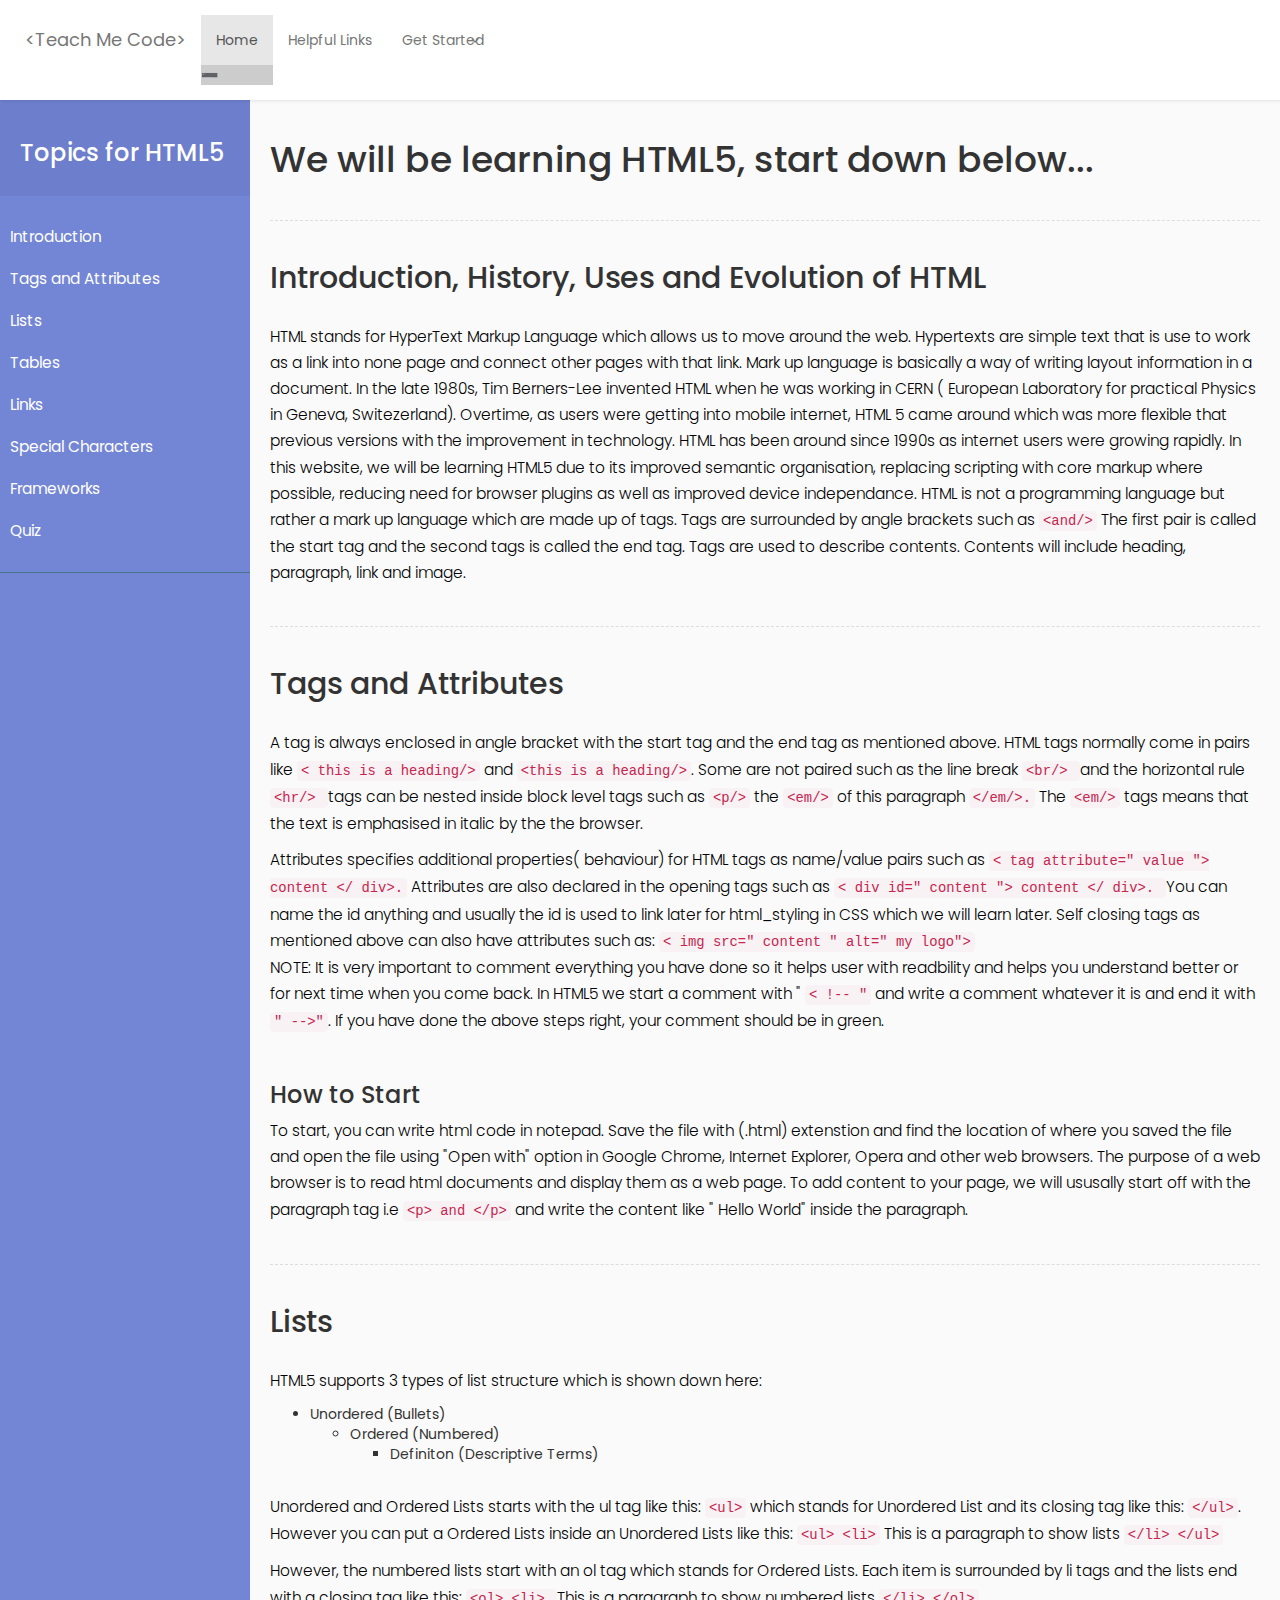
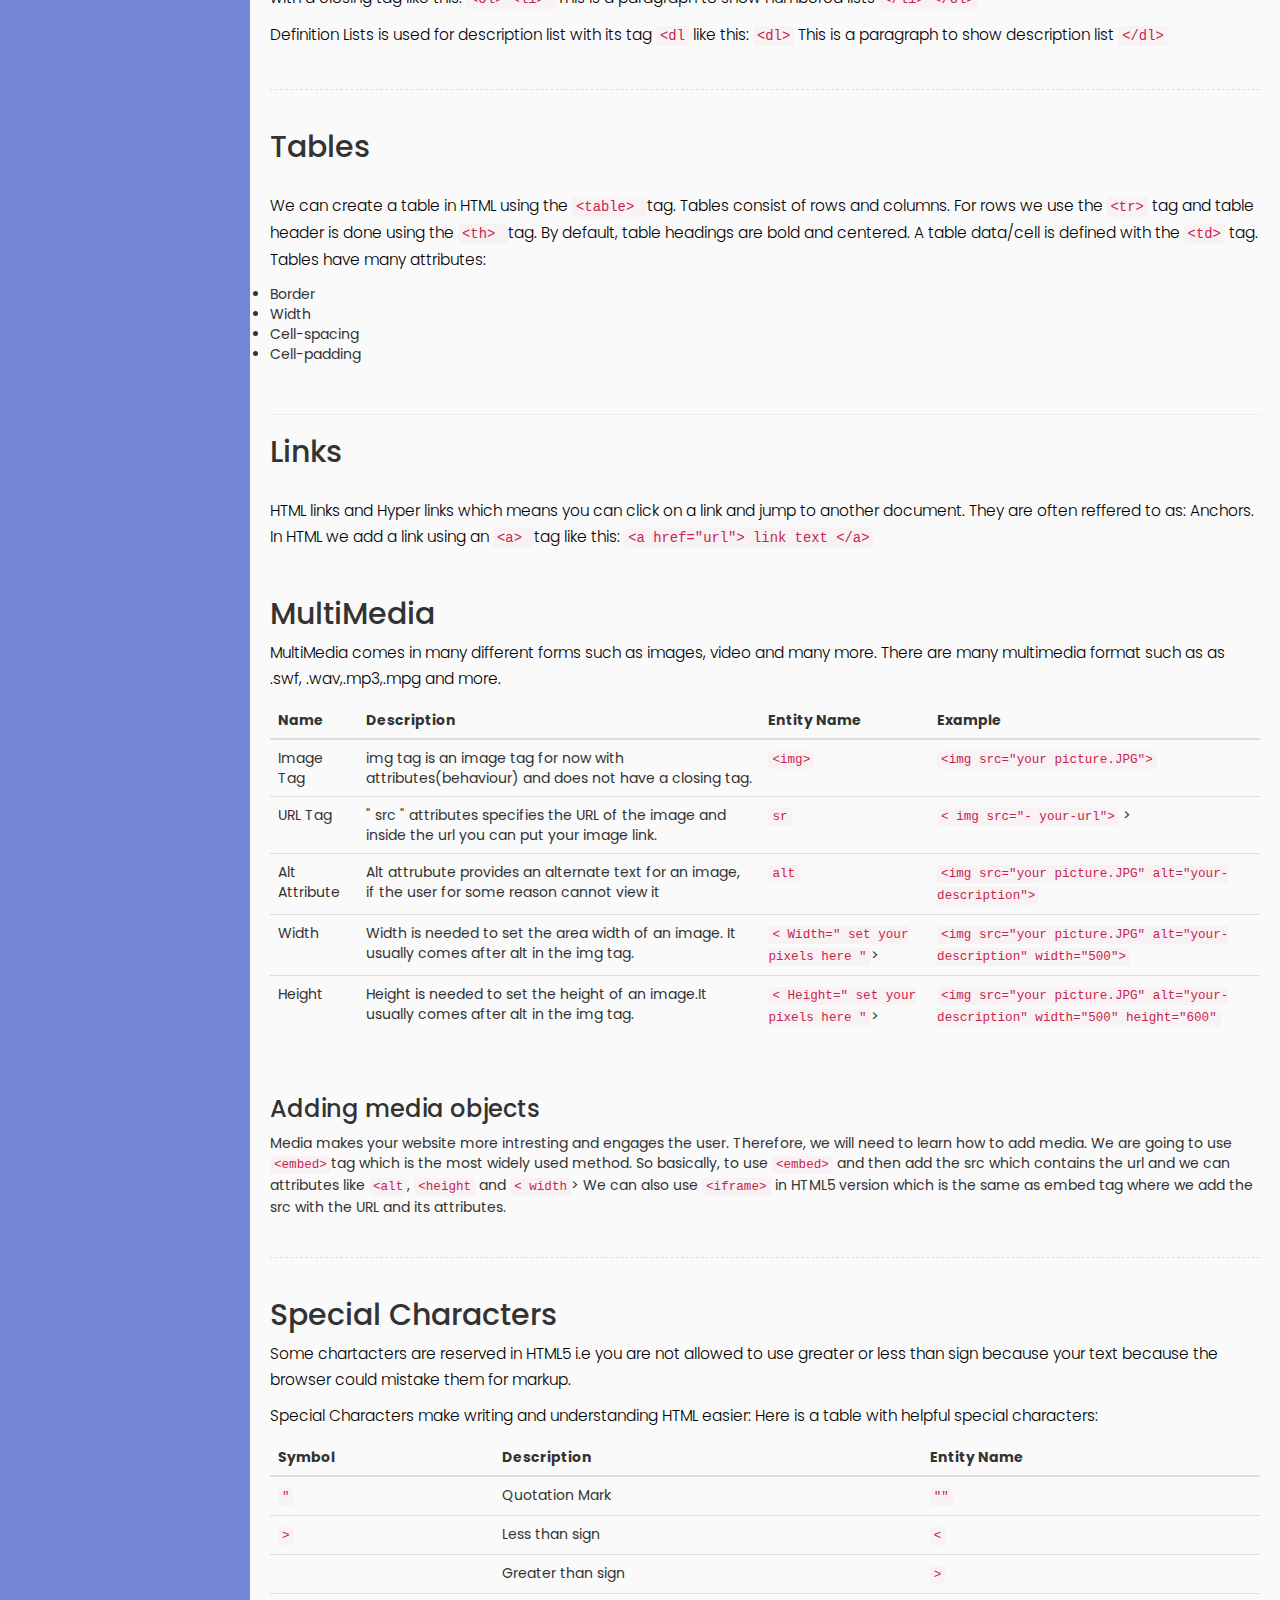
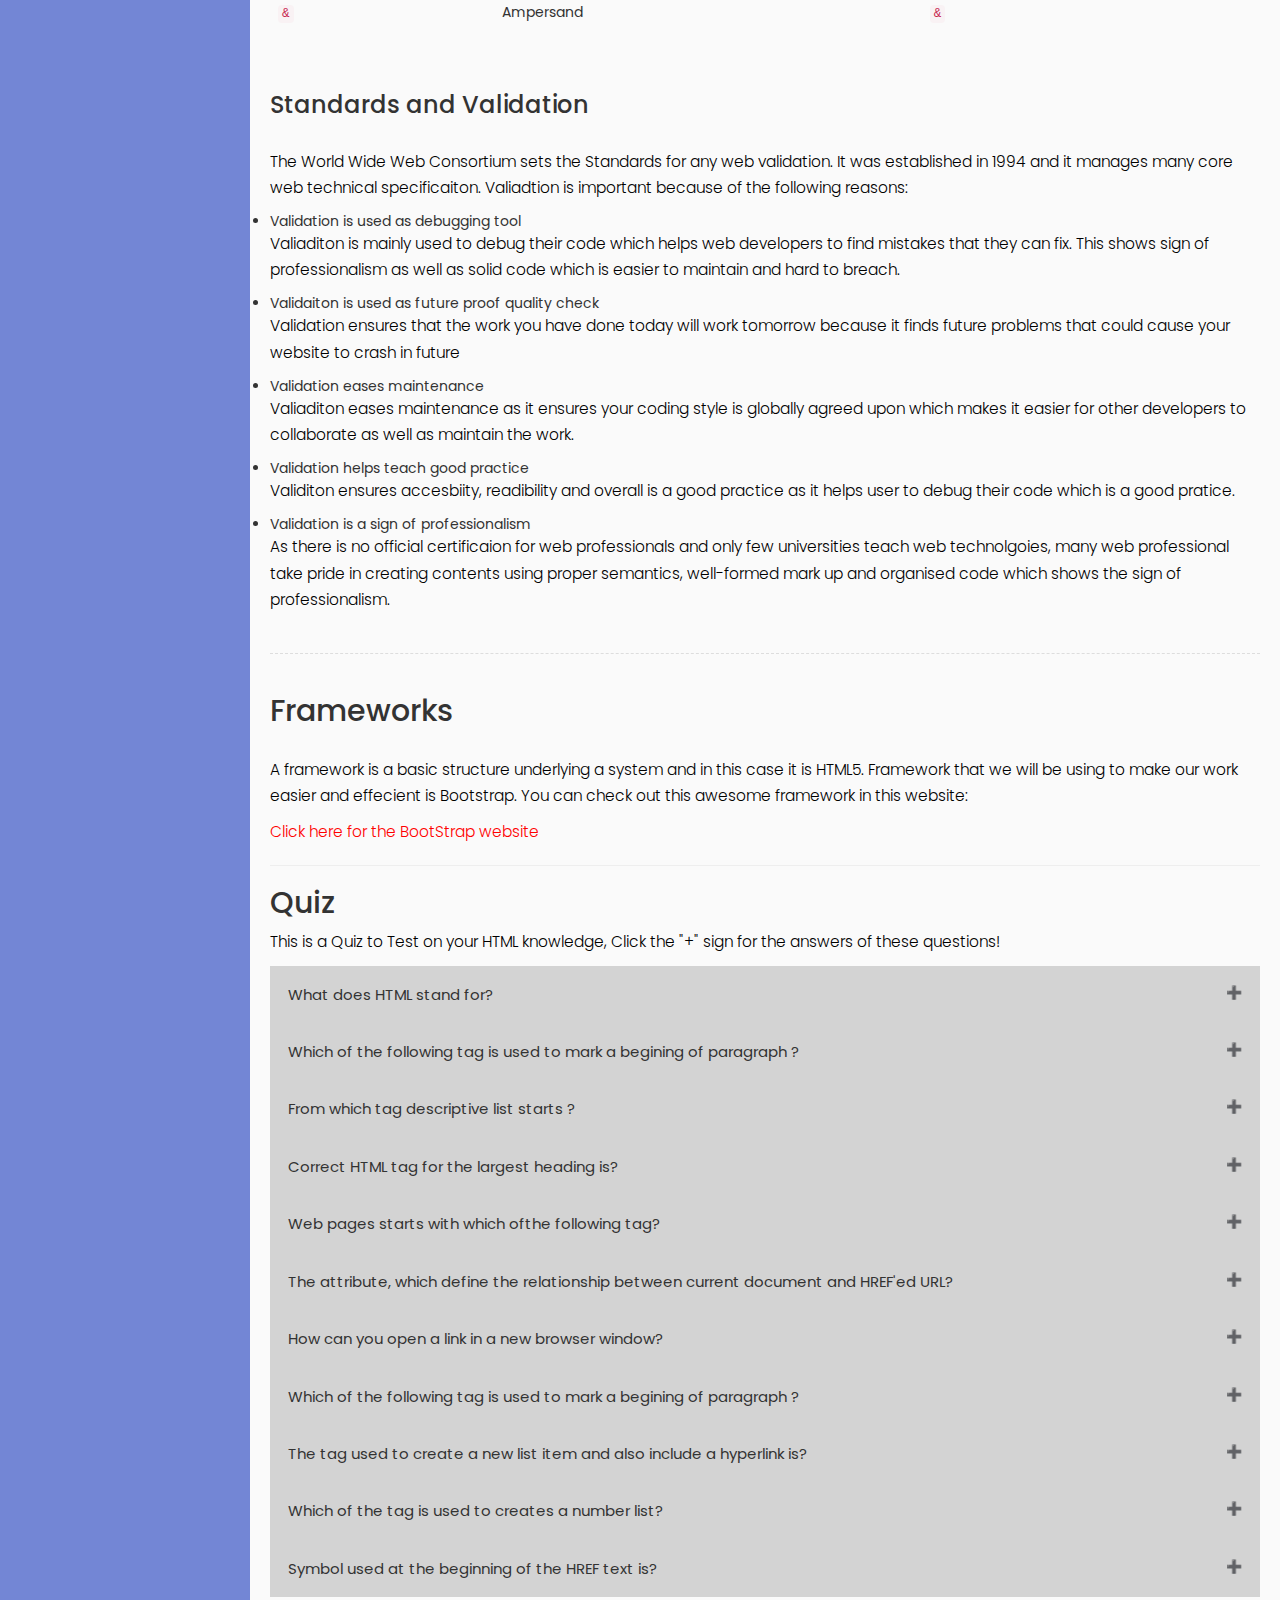
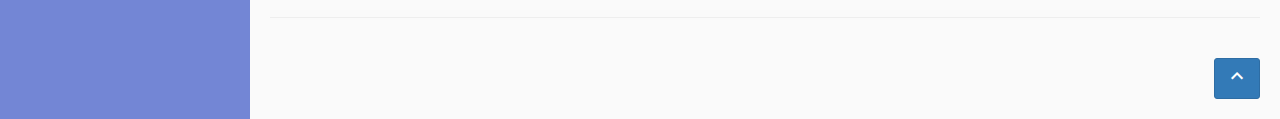
<file: html_content.html>
<!DOCTYPE html>
<html>

<head>
    <meta charset="utf-8">
    <meta name="viewport" content="width=device-width, initial-scale=1.0">
    <meta http-equiv="X-UA-Compatible" content="IE=edge">

    <title>Learn HTML - Saugat</title>

    <!-- Bootstrap CSS CDN -->
    <link rel="stylesheet" href="https://maxcdn.bootstrapcdn.com/bootstrap/3.3.7/css/bootstrap.min.css">
    <link rel="stylesheet" href="https://use.fontawesome.com/releases/v5.0.10/css/all.css" integrity="sha384-+d0P83n9kaQMCwj8F4RJB66tzIwOKmrdb46+porD/OvrJ+37WqIM7UoBtwHO6Nlg"
        crossorigin="anonymous">
    <link href="https://fonts.googleapis.com/icon?family=Material+Icons" rel="stylesheet">
    <!-- Our Custom CSS -->

    <link rel="stylesheet" href="html_styling.css">
    <script src="html_javascript.js"></script>
</head>

<body>
    <nav class="navbar navbar-default">
        <div class="container-fluid">
            <!-- Brand and toggle get grouped for better mobile display -->
            <div class="navbar-header">
                <button type="button" class="navbar-toggle collapsed" data-toggle="collapse" data-target="#bs-example-navbar-collapse-1"
                    aria-expanded="false">
                    <span class="sr-only">Toggle navigation</span>
                    <span class="icon-bar"></span>
                    <span class="icon-bar"></span>
                    <span class="icon-bar"></span>
                </button>
                <a class="navbar-brand" href="#">&lt;Teach Me Code&gt;</a>
            </div>

            <!-- Collect the nav links, forms, and other content for toggling -->
            <div class="collapse navbar-collapse" id="bs-example-navbar-collapse-1">
                <ul class="nav navbar-nav">
                    <li class="active">
                        <a href="#">Home
                            <span class="sr-only">(current)</span>
                            <i class="fas fa-home"></i>
                        </a>
                    </li>

                    <li>
                        <a href="#home_page"> Helpful Links
                            <i class="fas fa-link"></i>
                        </a>
                    </li>
                    <li class="dropdown">
                        <a href="#HL" class="dropdown-toggle" data-toggle="dropdown" role="button" aria-haspopup="true" aria-expanded="false">Get Started
                            <i class="fas fa-arrow-down"></i>
                        </a>
                        <ul class="dropdown-menu">
                            <li>
                                <a href="html_content.html">HTML5</a>
                            </li>
                            <li>
                                <a href="css_content.html">CSS</a>
                            </li>
                            <li>
                                <a href="javascript_content.html">JavaScript</a>
                            </li>
                            <li role="separator" class="divider"></li>

                        </ul>
                    </li>
                </ul>

    </nav>
    <div class="wrapper">
        <!-- Sidebar Holder -->
        <nav id="sidebar">
            <div class="sidebar-header">
                <h3>Topics for HTML5</h3>
            </div>
            <ul class="list-unstyled components">
                <li>
                    <a href="#content">Introduction</a>
                </li>
                <li>
                    <a href="#tags">Tags and Attributes</a>
                </li>
                <li>
                    <a href="#lists">Lists </a>
                </li>
                <li>
                    <a href="#tables">Tables</a>
                </li>
                <li>
                    <a href="#links">Links</a>
                </li>
                <li>
                    <a href="#sp_char">Special Characters</a>
                </li>
                <li>
                    <a href="#frame">Frameworks</a>
                </li>
                <li>
                    <a href="#Q">Quiz</a>
                </li>
            </ul>
            </ul>
        </nav>

        <!-- Page Content Holder -->
        <div id="content">
            <h1>We will be learning HTML5, start down below...</h1>
            <div class="line"></div>
            <h2>Introduction, History, Uses and Evolution of HTML</h2>
            <br>



            <p>HTML stands for HyperText Markup Language which allows us to move around the web. Hypertexts are simple text
                that is use to work as a link into none page and connect other pages with that link. Mark up language is
                basically a way of writing layout information in a document. In the late 1980s, Tim Berners-Lee invented
                HTML when he was working in CERN ( European Laboratory for practical Physics in Geneva, Switezerland). Overtime,
                as users were getting into mobile internet, HTML 5 came around which was more flexible that previous versions
                with the improvement in technology. HTML has been around since 1990s as internet users were growing rapidly.
                In this website, we will be learning HTML5 due to its improved semantic organisation, replacing scripting
                with core markup where possible, reducing need for browser plugins as well as improved device independance.
                HTML is not a programming language but rather a mark up language which are made up of tags. Tags are surrounded
                by angle brackets such as
                <code> &lt;and/&gt;</code> The first pair is called the start tag and the second tags is called the end tag. Tags are used to describe
                contents. Contents will include heading, paragraph, link and image.

            </p>



            <div class="line"></div>


            <h2 id="tags">Tags and Attributes</h2>
            <br>
            <p>A tag is always enclosed in angle bracket with the start tag and the end tag as mentioned above. HTML tags normally
                come in pairs like
                <code>&lt; this is a heading/&gt;</code> and
                <code> &lt;this is a heading/&gt;</code>. Some are not paired such as the line break
                <code> &lt;br/&gt; </code>and the horizontal rule
                <code> &lt;hr/&gt; </code> tags can be nested inside block level tags such as
                <code> &lt;p/&gt;</code> the
                <code>&lt;em/&gt;</code> of this paragraph
                <code>&lt;/em/&gt;.</code> The
                <code> &lt;em/&gt;</code> tags means that the text is emphasised in italic by the the browser.
                <br>
                <p>
                    Attributes specifies additional properties( behaviour) for HTML tags as name/value pairs such as
                    <code> &lt; tag attribute=" value
                    "> content &lt;/ div>.</code> Attributes are also declared in the opening tags such as
                    <code>&lt; div id=" content
                    "> content &lt;/ div>. </code>You can name the id anything and usually the id is used to link later for html_styling in CSS which we
                    will learn later. Self closing tags as mentioned above can also have attributes such as:
                    <code> &lt; img src=" content " alt=" my logo"></code>

                    <!--Try it for yourself -->


                    <br> NOTE: It is very important to comment everything you have done so it helps user with readbility and
                    helps you understand better or for next time when you come back. In HTML5 we start a comment with "
                    <code>&lt; !-- "</code> and write a comment whatever it is and end it with
                    <code> " -->"</code>. If you have done the above steps right, your comment should be in green.

                    <br>
                    <br>
                </p>
                <h3>How to Start</h3>
                <p> To start, you can write html code in notepad. Save the file with (.html) extenstion and find the location
                    of where you saved the file and open the file using "Open with" option in Google Chrome, Internet Explorer,
                    Opera and other web browsers. The purpose of a web browser is to read html documents and display them
                    as a web page. To add content to your page, we will ususally start off with the paragraph tag i.e
                    <code> &lt;p>
                    and &lt;/p></code> and write the content like " Hello World" inside the paragraph.
                </p>
                <!-- Make a quiz here like which one of the follwoing is the p tag -->


                <div class="line"></div>

                <h2 id="lists"> Lists</h2>
                <br>
                <p>HTML5 supports 3 types of list structure which is shown down here:
                    <br>
                    <ul>
                        <li class="Unordered Lists"> Unordered (Bullets) </li>
                        <ul>
                            <li class="Ordered"> Ordered (Numbered) </li>
                            <ul>
                                <li class=" Definition"> Definiton (Descriptive Terms) </li>
                            </ul>
                        </ul>
                    </ul>
                </p>
                <br>
                <p> Unordered and Ordered Lists starts with the ul tag like this:
                    <code>&lt;ul></code> which stands for Unordered List and its closing tag like this:
                    <code>&lt;/ul></code>. However you can put a Ordered Lists inside an Unordered Lists like this:
                    <code>&lt;ul> &lt;li></code> This is a paragraph to show lists
                    <code> &lt;/li> &lt;/ul></code>
                    <p> However, the numbered lists start with an ol tag which stands for Ordered Lists. Each item is surrounded
                        by li tags and the lists end with a closing tag like this:
                        <code> &lt;ol> &lt;li> </code>This is a paragraph to show numbered lists
                        <code>&lt;/li> &lt;/ol></code>
                    </p>
                    <p> Definition Lists is used for description list with its tag
                        <code>&lt;dl</code> like this:
                        <code> &lt;dl></code> This is a paragraph to show description list
                        <code> &lt;/dl></code>

                        <div class="line"></div>


                        <h2 id="tables">Tables</h2>
                        <br>
                        <p> We can create a table in HTML using the
                            <code> &lt;table> </code> tag. Tables consist of rows and columns. For rows we use the
                            <code>&lt;tr></code> tag and table header is done using the
                            <code>&lt;th> </code> tag. By default, table headings are bold and centered. A table data/cell is defined with the
                            <code>&lt;td></code> tag. Tables have many attributes:


                            <li class="border">
                                Border </li>

                            <li class="width">
                                Width </li>

                            <li class="cellspacing">
                                Cell-spacing
                            </li>

                            <li class="cellpadding">
                                Cell-padding
                            </li>

                        </p>
                        <br>

                        <hr>
                        <h2 id="links">Links</h2>
                        <br>
                        <p> HTML links and Hyper links which means you can click on a link and jump to another document. They
                            are often reffered to as: Anchors. In HTML we add a link using an
                            <code>&lt;a> </code>tag like this:
                            <code> &lt;a
                            href="url"> link text &lt;/a></code>

                            <br>
                            <br>
                        </p>
                        <!-- Make a try for yourself ting here -->
                        <h2> MultiMedia </h2>
                        <p>
                            MultiMedia comes in many different forms such as images, video and many more. There are many multimedia format such as as
                            .swf, .wav,.mp3,.mpg and more.


                            <table class="table table-hover">
                                <thead>
                                    <tr>

                                        <th scope="col">Name</th>
                                        <th scope="col">Description</th>
                                        <th scope="col">Entity Name</th>
                                        <th scope="col">Example</th>
                                    </tr>
                                </thead>
                                <tbody>
                                    <tr>

                                        <td>Image Tag</td>
                                        <td>img tag is an image tag for now with attributes(behaviour) and does not have a closing
                                            tag. </td>
                                        <td>
                                            <code> &lt;img></code>
                                        </td>
                                        <td>
                                            <code> &lt;img src="your picture.JPG"></code>
                                        </td>

                                    </tr>
                                    <tr>

                                        <td>URL Tag</td>
                                        <td> " src " attributes specifies the URL of the image and inside the url you can put
                                            your image link.</td>
                                        <td>
                                            <code>sr</code>
                                        </td>
                                        <td>
                                            <code> &lt; img src="- your-url"></code> >
                                        </td>

                                    </tr>

                                    <td>Alt Attribute</td>
                                    <td> Alt attrubute provides an alternate text for an image, if the user for some reason cannot
                                        view it </td>
                                    <td>
                                        <code>alt</code>
                                    </td>
                                    <td>
                                        <code> &lt;img src="your picture.JPG" alt="your-description"></code>
                                    </td>

                                    </tr>

                                    <tr>

                                        <td>Width</td>
                                        <td>Width is needed to set the area width of an image. It usually comes after alt in
                                            the img tag.</td>
                                        <td>
                                            <code> &lt; Width=" set your pixels here "</code>>
                                        </td>
                                        <td>
                                            <code>&lt;img src="your picture.JPG" alt="your-description" width="500"></code>
                                        </td>

                                    </tr>

                                    <tr>

                                        <td>Height</td>
                                        <td>Height is needed to set the height of an image.It usually comes after alt in the
                                            img tag. </td>
                                        <td>
                                            <code>&lt; Height=" set your pixels here "</code>>
                                        </td>
                                        <td>
                                            <code>&lt;img src="your picture.JPG" alt="your-description" width="500" height="600"</code>
                                        </td>

                                    </tr>
                                </tbody>
                            </table>
                            <br>
                            <h3> Adding media objects </h3>
                            Media makes your website more intresting and engages the user. Therefore, we will need to learn how to add media. We are
                            going to use
                            <code> &lt;embed></code>tag which is the most widely used method. So basically, to use
                            <code>&lt;embed></code> and then add the src which contains the url and we can attributes like
                            <code>&lt;alt</code>,
                            <code>&lt;height</code> and
                            <code>&lt;
                                width</code>> We can also use
                            <code>&lt;iframe></code> in HTML5 version which is the same as embed tag where we add the src with the URL and its attributes.
                        </p>
                        <div class=""></div>
                        </width>
                        <div class=""></div>
                        </width>
                        <div class="line"></div>



                        <h2 id="sp_char">Special Characters</h2>


                        <p>Some chartacters are reserved in HTML5 i.e you are not allowed to use greater or less than sign because
                            your text because the browser could mistake them for markup.
                            <br>
                            <p>Special Characters make writing and understanding HTML easier: Here is a table with helpful special
                                characters:
                            </p>
                        </p>

                        <table class="table table-hover">
                            <thead>
                                <tr>

                                    <th scope="col">Symbol</th>
                                    <th scope="col">Description</th>
                                    <th scope="col">Entity Name</th>
                                </tr>
                            </thead>
                            <tbody>
                                <tr>

                                    <td>
                                        <code>&quot;</code>
                                    </td>
                                    <td>Quotation Mark</td>
                                    <td>
                                        <code>&quot;&quot;</code>
                                    </td>

                                </tr>
                                <tr>
                                    <td>
                                        <code>></code>
                                    </td>
                                    <td>Less than sign</td>
                                    <td>
                                        <code>&lt;</code>
                                    </td>

                                </tr>
                                <tr>

                                    <td>

                                    </td>

                                    <td>Greater than sign</td>
                                    <td>
                                        <code>&gt;</code>
                                    </td>

                                </tr>
                                <tr>
                                    <td>
                                        <code>&</code>
                                    </td>
                                    <td>Ampersand</td>

                                    <td colspan="2">
                                        <code>&amp;</code>
                                    </td>

                                </tr>
                            </tbody>
                        </table>
                        <br>


                        <h3> Standards and Validation </h3>
                        <br>
                        <p>
                            The World Wide Web Consortium sets the Standards for any web validation. It was established in 1994 and it manages many core
                            web technical specificaiton. Valiadtion is important because of the following reasons:
                            <li class="debug"> Validation is used as debugging tool
                            </li>
                            <p> Valiaditon is mainly used to debug their code which helps web developers to find mistakes that
                                they can fix. This shows sign of professionalism as well as solid code which is easier to
                                maintain and hard to breach. </p>
                            <li class="future proof">
                                Validaiton is used as future proof quality check </li>
                            <P> Validation ensures that the work you have done today will work tomorrow because it finds future
                                problems that could cause your website to crash in future </P>

                            <li class="maintain">
                                Validation eases maintenance
                                <p> Valiaditon eases maintenance as it ensures your coding style is globally agreed upon which
                                    makes it easier for other developers to collaborate as well as maintain the work.
                                </p>

                            </li>

                            <li class="Good practice">
                                Validation helps teach good practice
                                <p> Validiton ensures accesbiity, readibility and overall is a good practice as it helps user
                                    to debug their code which is a good pratice.
                                </p>

                                <li class="professional">
                                    Validation is a sign of professionalism
                                    <p> As there is no official certificaion for web professionals and only few universities
                                        teach web technolgoies, many web professional take pride in creating contents using
                                        proper semantics, well-formed mark up and organised code which shows the sign of
                                        professionalism.
                                    </p>

                                </li>
                        </p>
                    </p>

                    <div class="line"></div>


                    <h2 id="frame">Frameworks</h2>
                    <br>
                    <p>A framework is a basic structure underlying a system and in this case it is HTML5. Framework that we
                        will be using to make our work easier and effecient is Bootstrap. You can check out this awesome
                        framework in this website:

                        <p>
                            <a href="https://getbootstrap.com/" style=" color: red">Click here for the BootStrap website</a>
                        </p>


                    </p>
                    <hr>
                    <h2 id="Q">Quiz</h2>
                    <p>This is a Quiz to Test on your HTML knowledge, Click the "+" sign for the answers of these questions!</p>
                    <button class="collapsible"> What does HTML stand for?</button>
                    <div class="content">
                        <p>Hyper Text Markup Language</p>

                    </div>
                    <button class="collapsible">Which of the following tag is used to mark a begining of paragraph ?</button>
                    <div class="content">
                        <p>
                            <code>&lt;p&gt;</code>
                        </p>
                    </div>
                    <button class="collapsible">From which tag descriptive list starts ?</button>
                    <div class="content">
                        <p>
                            <code>&lt;dl&gt;</code>
                        </p>
                    </div>
                    <button class="collapsible">Correct HTML tag for the largest heading is?</button>
                    <div class="content">
                        <p>
                            <code>&lt;h1&gt;</code>
                        </p>
                    </div>
                    <button class="collapsible">Web pages starts with which ofthe following tag?</button>
                    <div class="content">
                        <p>
                            <code>&lt;HTML&gt;</code>
                        </p>
                    </div>
                    <button class="collapsible">
                        The attribute, which define the relationship between current document and HREF'ed URL? </button>
                    <div class="content">
                        <p>
                            <code>&lt;rel&gt;</code>
                        </p>
                    </div>
                    <button class="collapsible">How can you open a link in a new browser window?</button>
                    <div class="content">
                        <p>
                            <code>&lt;a href = "url" target= "-blank"&gt;</code>
                        </p>
                    </div>
                    <button class="collapsible">Which of the following tag is used to mark a begining of paragraph ?</button>
                    <div class="content">
                        <p>
                            <code>&lt;p&gt;</code>
                        </p>
                    </div>
                    <button class="collapsible">The tag used to create a new list item and also include a hyperlink is?</button>
                    <div class="content">
                        <p>
                            <code>&lt;li&gt;</code>
                        </p>
                    </div>
                    <button class="collapsible">Which of the tag is used to creates a number list?</button>
                    <div class="content">
                        <p>
                            <code>&lt;li&gt;</code> and
                            <code>&lt;ol&gt;</code>
                        </p>
                    </div>
                    <button class="collapsible">Symbol used at the beginning of the HREF text is?</button>
                    <div class="content">
                        <p>
                            <code>&lt;#&gt;</code>
                        </p>
                    </div>
                    <hr>
                    <script>
                        var coll = document.getElementsByClassName("collapsible");
                        var i;

                        for (i = 0; i < coll.length; i++) {
                            coll[i].addEventListener("click", function () {
                                this.classList.toggle("active");
                                var content = this.nextElementSibling;
                                if (content.style.display === "block") {
                                    content.style.display = "none";
                                } else {
                                    content.style.display = "block";
                                }
                            });
                        }
                    </script>
                    <br>
                    <a href="html_content.html" class="btn btn-primary btn-sm scrollup" role="button">
                        <i class="material-icons">keyboard_arrow_up</i>
                    </a>

        </div>
    </div>
    <div>



        <!-- jQuery CDN -->
        <script src="https://code.jquery.com/jquery-1.12.0.min.js"></script>
        <!-- Bootstrap Js CDN -->
        <script src="https://maxcdn.bootstrapcdn.com/bootstrap/3.3.7/js/bootstrap.min.js"></script>



</body>

</html>
</file>
<file: html_styling.css>
/*
    DEMO STYLE
*/
@import "https://fonts.googleapis.com/css?family=Poppins:300,400,500,600,700";


body {
    font-family: 'Poppins', sans-serif;
    background: #fafafa;
}

p {
    font-family: 'Poppins', sans-serif;
    font-size: 1.1em;
    font-weight: 300;
    line-height: 1.7em;
    color: #999;
}

a, a:hover, a:focus {
    color: inherit;
    text-decoration: none;
    transition: all 0.3s;
}

.navbar {
    padding: 15px 10px;
    background: #fff;
    border: none;
    border-radius: 0;
    margin-bottom: 0px;
    box-shadow: 1px 1px 3px rgba(0, 0, 0, 0.1);
}

.navbar-btn {
    box-shadow: none;
    outline: none !important;
    border: none;
}

.line {
    width: 100%;
    height: 1px;
    border-bottom: 1px dashed #ddd;
    margin: 40px 0;
}

/* ---------------------------------------------------
    SIDEBAR STYLE
----------------------------------------------------- */
.wrapper {
    display: flex;
    align-items: stretch;
}

#sidebar {
    min-width: 250px;
    max-width: 250px;
    background: #7386D5;
    color: #fff;
    transition: all 0.3s;
}

#sidebar.active {
    margin-left: -250px;
}

#sidebar .sidebar-header {
    padding: 20px;
    background: #6d7fcc;
}

#sidebar ul.components {
    padding: 20px 0;
    border-bottom: 1px solid #47748b;
}

#sidebar ul p {
    color: #fff;
    padding: 10px;
}

#sidebar ul li a {
    padding: 10px;
    font-size: 1.1em;
    display: block;
}
#sidebar ul li a:hover {
    color: #7386D5;
    background: #fff;
}

#sidebar ul li.active > a, a[aria-expanded="true"] {
    color: #fff;
    background: #6d7fcc;
}


a[data-toggle="collapse"] {
    position: relative;
}

a[aria-expanded="false"]::before, a[aria-expanded="true"]::before {
    content: '\e259';
    display: block;
    position: absolute;
    right: 20px;
    font-family: 'Glyphicons Halflings';
    font-size: 0.6em;
}
a[aria-expanded="true"]::before {
    content: '\e260';
}


ul ul a {
    font-size: 0.9em !important;
    padding-left: 30px !important;
    background: #6d7fcc;
}

ul.CTAs {
    padding: 20px;
}

ul.CTAs a {
    text-align: center;
    font-size: 0.9em !important;
    display: block;
    border-radius: 5px;
    margin-bottom: 5px;
}

a.download {
    background: #fff;
    color: #7386D5;
}

a.article, a.article:hover {
    background: #6d7fcc !important;
    color: #fff !important;
}



/* ---------------------------------------------------
    CONTENT STYLE
----------------------------------------------------- */
#content {
    padding: 20px;
    min-height: 100vh;
    transition: all 0.3s;
}
/* ---------------------------------------------------
    TEXT COLOR
----------------------------------------------------- */
p{
    color: black;
}

/* ---------------------------------------------------
    MEDIAQUERIES
----------------------------------------------------- */
@media (max-width: 768px) {
    #sidebar {
        margin-left: -250px;
    }
    #sidebar.active {
        margin-left: 0;
    }
    #sidebarCollapse span {
        display: none;
    }
}
/* ---------------------------------------------------
   SCROLL UP BUTTON
----------------------------------------------------- */
.scrollup{
    float: right;
}

/* ---------------------------------------------------
   SOCIAL MEDIA PLUGINS
----------------------------------------------------- */

/* ---------------------------------------------------
   C S S     P A G E     S T Y L I N G
----------------------------------------------------- */
/* The Modal (background) */
.modal {
    display: none; /* Hidden by default */
    position: fixed; /* Stay in place */
    z-index: 1; /* Sit on top */
    left: 0;
    top: 0;
    width: 100%; /* Full width */
    height: 100%; /* Full height */
    overflow: auto; /* Enable scroll if needed */
    background-color: rgb(0,0,0); /* Fallback color */
    background-color: rgba(0,0,0,0.4); /* Black w/ opacity */
}

/* Modal Content/Box */
.modal-content {
    background-color: #fefefe;
    margin: 15% auto; /* 15% from the top and centered */
    padding: 20px;
    border: 1px solid #888;
    width: 80%; /* Could be more or less, depending on screen size */
}

/* The Close Button */
.close {
    color: #aaa;
    float: right;
    font-size: 28px;
    font-weight: bold;
}

.close:hover,
.close:focus {
    color: black;
    text-decoration: none;
    cursor: pointer;
}
/* ---------------------------------------------------
   Modal for CSS Box Model
----------------------------------------------------- */
/* The Modal (background) */
.modal {
    display: none; /* Hidden by default */
    position: fixed; /* Stay in place */
    z-index: 1; /* Sit on top */
    left: 0;
    top: 0;
    width: 100%; /* Full width */
    height: 100%; /* Full height */
    overflow: auto; /* Enable scroll if needed */
    background-color: rgb(0,0,0); /* Fallback color */
    background-color: rgba(0,0,0,0.4); /* Black w/ opacity */
}

/* Modal Content/Box */
.modal-content {
    background-color: #fefefe;
    margin: 15% auto; /* 15% from the top and centered */
    padding: 20px;
    border: 1px solid #888;
    width: 80%; /* Could be more or less, depending on screen size */
}

/* The Close Button */
.close {
    color: #aaa;
    float: right;
    font-size: 28px;
    font-weight: bold;
}

.close:hover,
.close:focus {
    color: black;
    text-decoration: none;
    cursor: pointer;
}
/* ---------------------------------------------------
   CSS POSITIONING
----------------------------------------------------- */
/* Style the button that is used to open and close the collapsible content */
.collapsible {
    background-color: lightgrey;
    cursor: pointer;
    padding: 18px;
    width: 100%;
    border: none;
    text-align: left;
    outline: none;
    font-size: 15px;
  }
  
  /* Add a background color to the button if it is clicked on (add the .active class with JS), and when you move the mouse over it (hover) */
  .active, .collapsible:hover {
    background-color: #ccc;
  }
  
  /* Style the collapsible content. Note: hidden by default */
  .content {
    padding: 0 18px;
    display: none;
    overflow: hidden;
    background-color: #f1f1f1;
  }
  .collapsible:after {
    content: '\02795'; /* Unicode character for "plus" sign (+) */
    font-size: 13px;
    color: white;
    float: right;
    margin-left: 5px;
}

.active:after {
    content: "\2796"; /* Unicode character for "minus" sign (-) */
}
</file>
